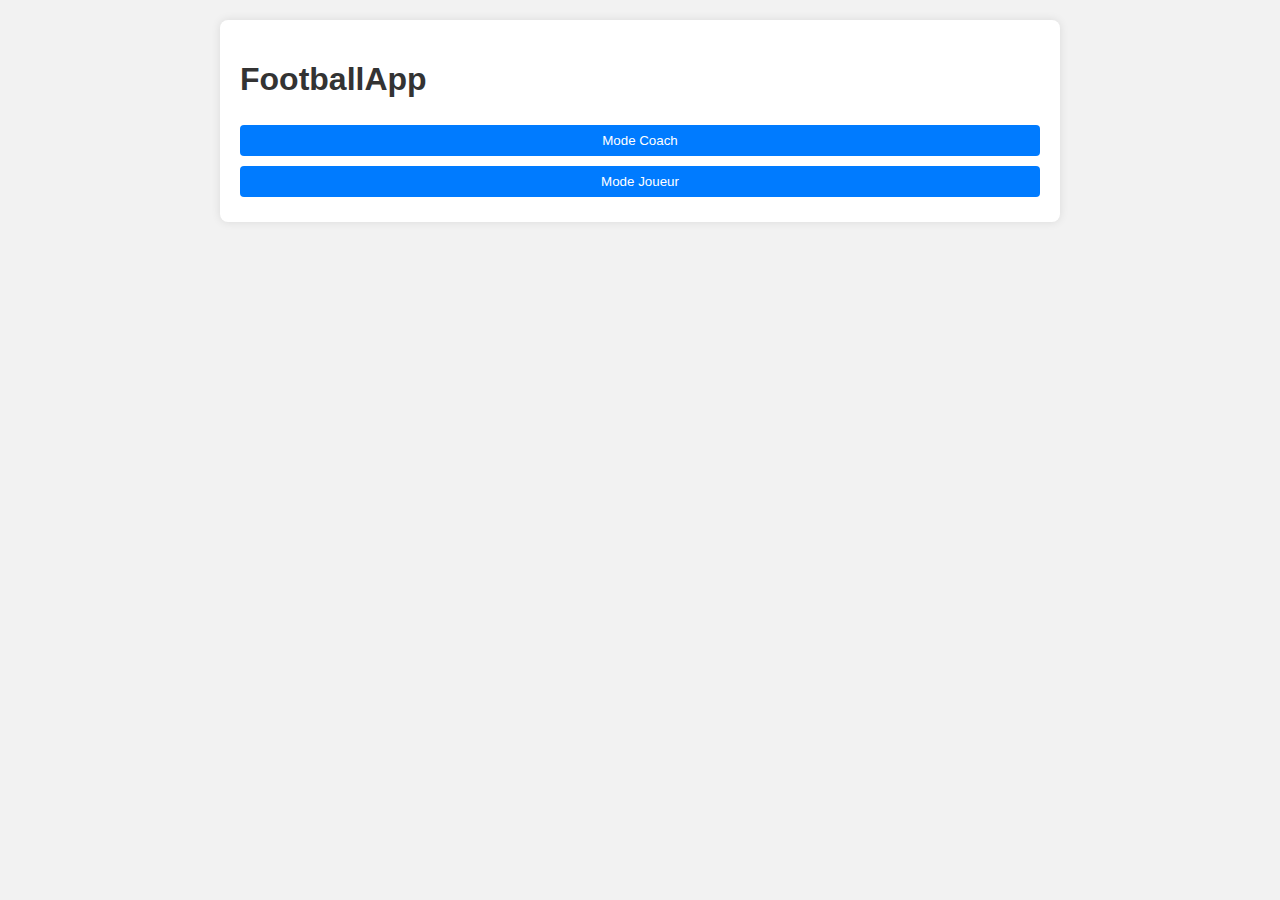
<file: index.html>
<!DOCTYPE html>
<html lang="fr">
<head>
<meta charset="UTF-8">
<title>FootballApp - Accueil</title>
<meta name="viewport" content="width=device-width, initial-scale=1.0">
<link rel="stylesheet" href="style.css">
</head>
<body>
<div class="container">
    <h1>FootballApp</h1>
    <button onclick="window.location.href='coach.html'">Mode Coach</button>
    <button onclick="window.location.href='joueur.html'">Mode Joueur</button>
</div>
</body>
</html>
</file>
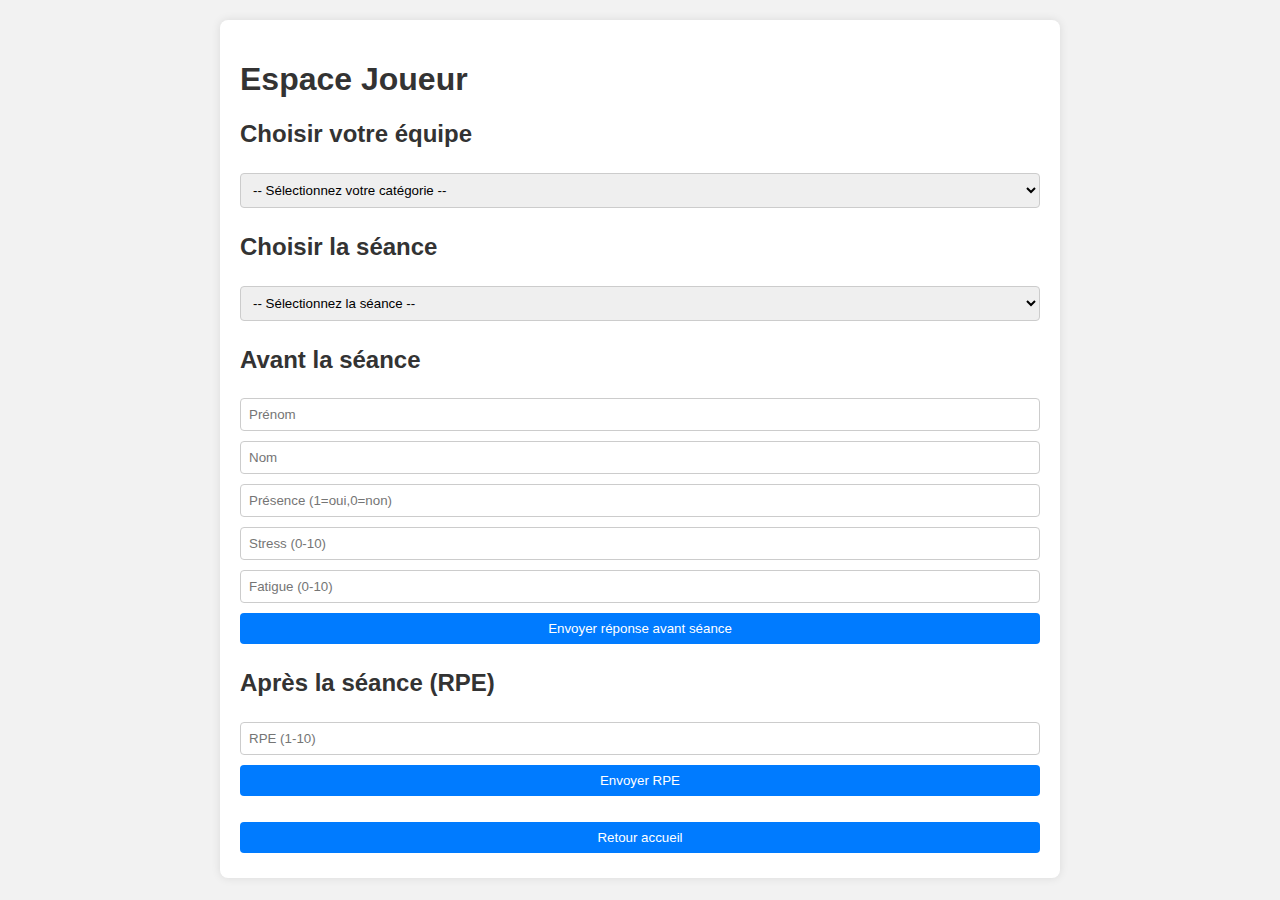
<file: joueur.html>
<!DOCTYPE html>
<html lang="fr">
<head>
<meta charset="UTF-8">
<title>Espace Joueur</title>
<meta name="viewport" content="width=device-width, initial-scale=1.0">
<link rel="stylesheet" href="style.css">
</head>
<body>
<div class="container">
    <h1>Espace Joueur</h1>

    <h2>Choisir votre équipe</h2>
    <select id="categorie" onchange="mettreAJourSeances()">
        <option value="">-- Sélectionnez votre catégorie --</option>
        <option value="U15">U15</option>
        <option value="U17">U17</option>
        <option value="Séniors A">Séniors A</option>
        <option value="Séniors B">Séniors B</option>
        <option value="Séniors C">Séniors C</option>
    </select>

    <h2>Choisir la séance</h2>
    <select id="seance">
        <option value="">-- Sélectionnez la séance --</option>
    </select>

    <h2>Avant la séance</h2>
    <input type="text" id="prenom" placeholder="Prénom">
    <input type="text" id="nom" placeholder="Nom">
    <input type="number" id="presence" placeholder="Présence (1=oui,0=non)">
    <input type="number" id="stress" placeholder="Stress (0-10)">
    <input type="number" id="fatigue" placeholder="Fatigue (0-10)">
    <button onclick="envoyerReponse()">Envoyer réponse avant séance</button>
    <p id="message"></p>

    <h2>Après la séance (RPE)</h2>
    <input type="number" id="rpe" placeholder="RPE (1-10)">
    <button onclick="envoyerRPE()">Envoyer RPE</button>
    <p id="messageRPE"></p>

    <button onclick="window.location.href='index.html'">Retour accueil</button>
</div>

<script src="app.js"></script>
</body>
</html>
</file>
<file: style.css>
body{font-family:Arial,sans-serif;margin:0;padding:0;background:#f2f2f2;}
.container{max-width:800px;margin:20px auto;padding:20px;background:#fff;border-radius:8px;box-shadow:0 0 10px rgba(0,0,0,0.1);}
h1,h2{color:#333;}
input,select,button{margin:5px 0;padding:8px;width:100%;box-sizing:border-box;border-radius:4px;border:1px solid #ccc;}
button{background:#007BFF;color:#fff;border:none;cursor:pointer;}
button:hover{background:#0056b3;}
table{width:100%;border-collapse:collapse;margin-top:10px;}
th,td{border:1px solid #ccc;padding:5px;text-align:center;}
@media(max-width:600px){input,select,button{width:100%;}}
</file>
